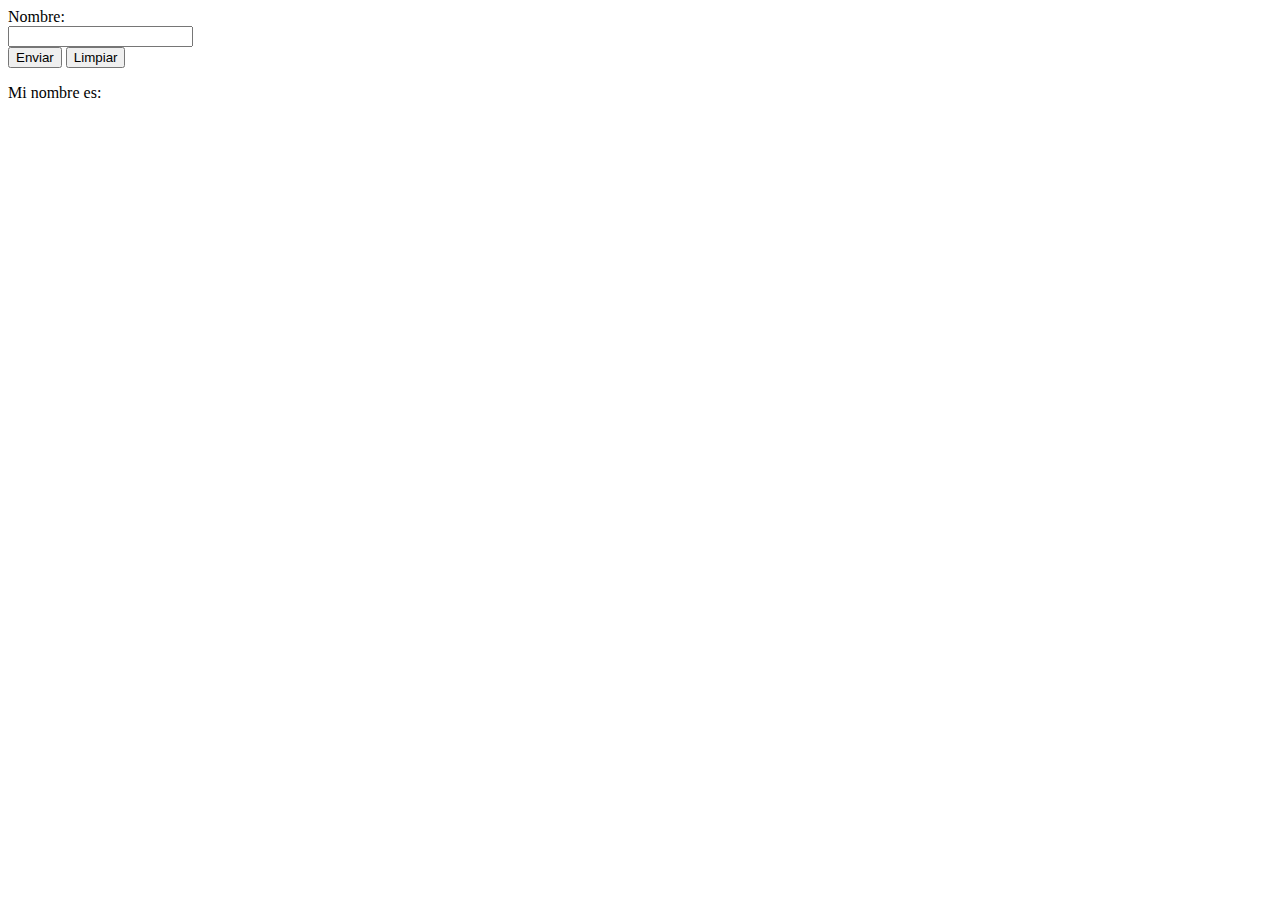
<file: index.html>
<!DOCTYPE html>
<html lang="en">
<head>
    <meta charset="UTF-8">
    <meta name="viewport" content="width=device-width, initial-scale=1.0">
    <meta http-equiv="X-UA-Compatible" content="ie=edge">
    <title>Formulario</title>
</head>
<body>
    <form>
        <label  for="fname">Nombre:</label><br>
        <input type="text" id="nombre" value=""><br>
        <button type="button" onClick="enviar()">Enviar</button>
        <button type="button" onClick="limpiar()">Limpiar</button>
    </form>
    <p>Mi nombre es: <span id="minombre"></span></p>
    <script src="js/index.js"></script>
</body>
</html>
</file>
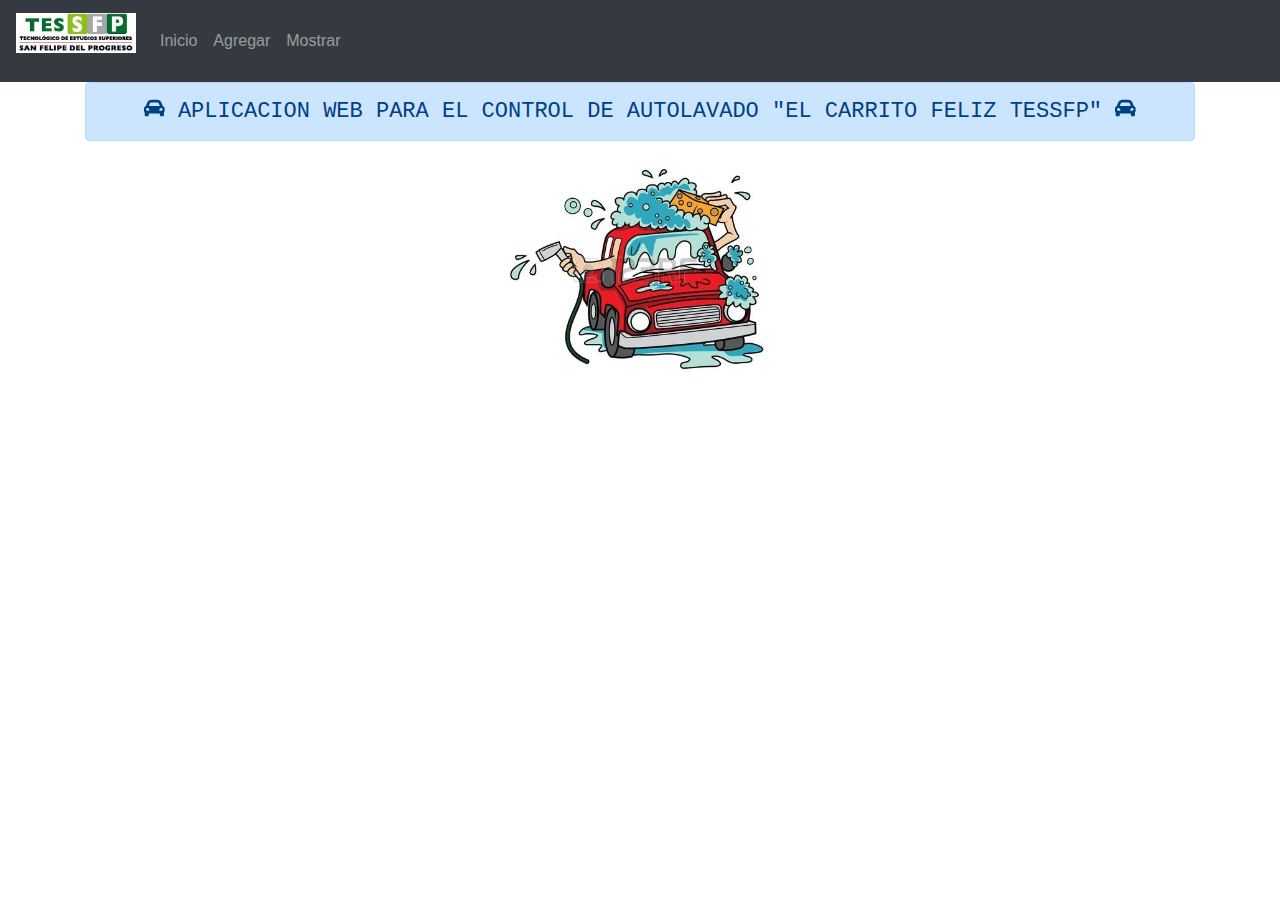
<file: sistemas/index.html>
<html> 
    <head>
        <title>Sistema AUTOLAVADO TESSFP</title>
        <meta charset="UTF-8">
        <link rel="stylesheet" href="css/bootstrap.min.css" type="text/css">
        <link rel="stylesheet" href="css/bootstrap.css" type="text/css">
        <link rel="stylesheet" href="css/estilos.css" type="text/css">
        <link rel="stylesheet" href="css/alertify.core.css" type="text/css">
        <link rel="stylesheet" href="css/alertify.default.css" type="text/css">
        <link rel="stylesheet" href="css/iconos.css" type="text/css">
        <link rel="stylesheet" href="css/jquery.dataTables.min.css" type="text/css">
        <script src="js/jquery.js" type="text/javascript"></script>
        <script src="js/funciones.js" type="text/javascript"></script>
        <script src="js/alertify.js" type="text/javascript"></script>
        <script src="js/bootstrap.js" type="text/javascript"></script>
        <script src="js/bootstrap.min.js" type="text/javascript"></script>
        <script src="js/iconos.js" type="text/javascript"></script>
        <script src="js/jquery.dataTables.min.js" type="text/javascript"></script>
    </head>
    <body>
        <nav class="navbar navbar-expand-sm bg-dark navbar-dark">
            <p class="navbar-brand"><img src="img/TEC.jpg" style="width: 120px;"></p>
            <button class="navbar-toggler" type="button" data-toggle="collapse" data-target="#uno">
                <span class="navbar-toggler-icon"></span>
            </button>
                <div class="collapse navbar-collapse" id="uno">
                    <ul class="navbar-nav">
                        <li class="nav-item"><span class="nav-link encima" id="menuInicio">Inicio</span></li>
                        <li class="nav-item dropdown">
                            <span class="nav-link drop down-toggle encima" data-toggle="dropdown" id="navbardrop">Agregar</span>
                            <div class="dropdown-menu">
                                <span class="dropdown-item encima" id="menuAddEmpleado">Empleado</span>
                            </div>
                        </li>
                        <li class="nav-item dropdown">
                            <span class="nav-link drop down-toggle encima" data-toggle="dropdown" id="navbardrop">Mostrar</span>
                            <div class="dropdown-menu">
                                <span class="dropdown-item encima" id="menuVerEmpleados">Empleados</span>
                            </div>
                        </li>
                    </ul> 
                </div>
        </nav>
        <div class="container">
            <div class="alert alert-primary" style="text-align: center; font-size: 22; font-family: 'Courier New', Courier, monospace;">
                <i class="fas fa-car-alt"></i>
                APLICACION WEB PARA EL CONTROL DE AUTOLAVADO "EL CARRITO FELIZ TESSFP"
                <i  class="fas fa-car-alt"></i>
            </div>
            <div id="divInicio" class="col-md-12" style="text-align: center;">
                <img src="img/lavado.jpg" width="280px">  
            </div>
            <div class="row" id="rowEmpleado">
                <div class="col-12 col-md-4" id="colFormEmpleado" style="display: none;">
                    <p class="alert alert-success" style="text-align: center;"> <i class="fal fa-car-wash"></i>
                        <i class="fas fa-users-cog"></i>Agregar Empleado</p>
                    <form>
                        <i class="fas fa-key"></i>
                        Clave empleado: <input type="number" placeholder="Clave empleado" id="txtClave" class="from form-control">
                        <i class="fas fa-user-tie"></i>
                        Nombre: <input type="text" id="txtNombre" placeholder="Nombre empleado" class="from form-control">
                        <i class="fas fa-address-card"></i>
                        Apellido Paterno: <input type="text" id="txtAp" placeholder="Ap" class="from form-control">
                        <i class="fas fa-address-card"></i>
                        Apellido Materno: <input type="text" id="txtAm" placeholder="Am" class="from form-control">
                        <i class="fas fa-mobile-alt"></i>
                        Teléfono: <input type="text" id="txtTelefono" placeholder="Teléfono" class="from form-control"><br>
                        <div class="row" style="text-align: center;">
                            <div class="col-6">
                                <button type="button" class="btn btn-primary" id="btnGuardarEmpleado" value="Guardar">
                                    <i class="fas fa-cog fa-spin"></i>
                                    Guardar
                                </button>
                            </div>
                            <div class="col-6">
                                <button type="button" class="btn btn-danger" id="btnNuevo">
                                    <i class="fas fa-broom"></i>Nuevo
                                </button>
                            </div>
                        </div>
                    </form>
                </div>
                <div class="col-12 col-md-8" id="divMostrarEmpleados" style="display: none;"> 
                </div>
            </div>
        </div>
    </body>
</html>
</file>
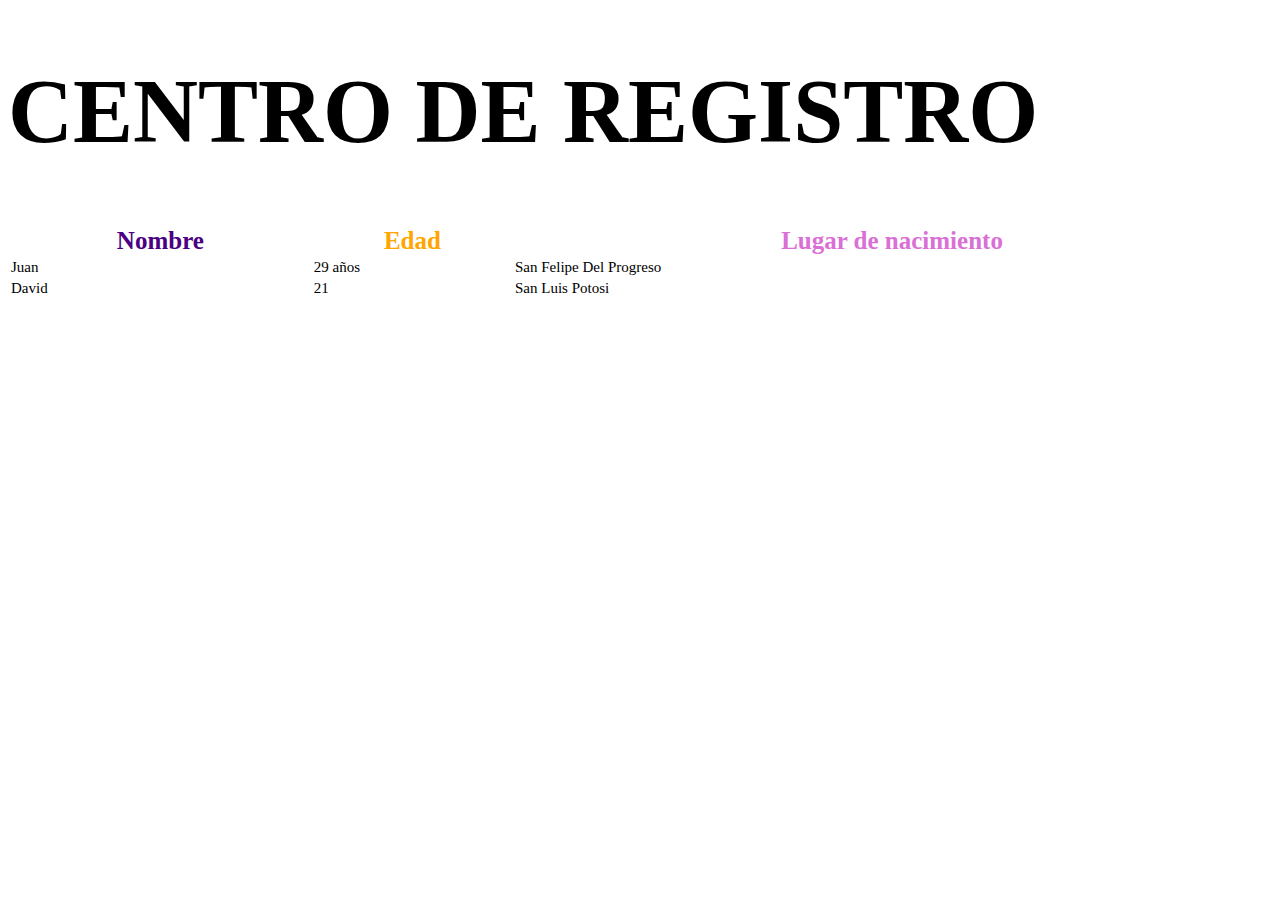
<file: Estructura.html>
<!DOCTYPE html>
<html lang="en">
<head>
    <meta charset="UTF-8">
    <meta name="viewport" content="width=device-width, initial-scale=1.0">
    <title>Estructura</title>
    <link rel="stylesheet" href="css/estiloshtml.css">
</head>
<body>
    <H1 class="Titulo" id="inicial">
        CENTRO DE REGISTRO
    </H1>
    <table class="table">
        <tr class="encabezado">
            <th class="nom">Nombre</th>
            <th class="ed">Edad</th>
            <th class="lug">Lugar de nacimiento</th>
        </tr>
        <tr class="resto">
            <td>Juan</td>
            <td>29 años</td>
            <td>San Felipe Del Progreso</td>
        </tr>
        <tr class="resto">
            <td>David</td>
            <td>21</td>
            <td>San Luis Potosi</td>
        </tr>
    </table>
</body>
</html>
</file>
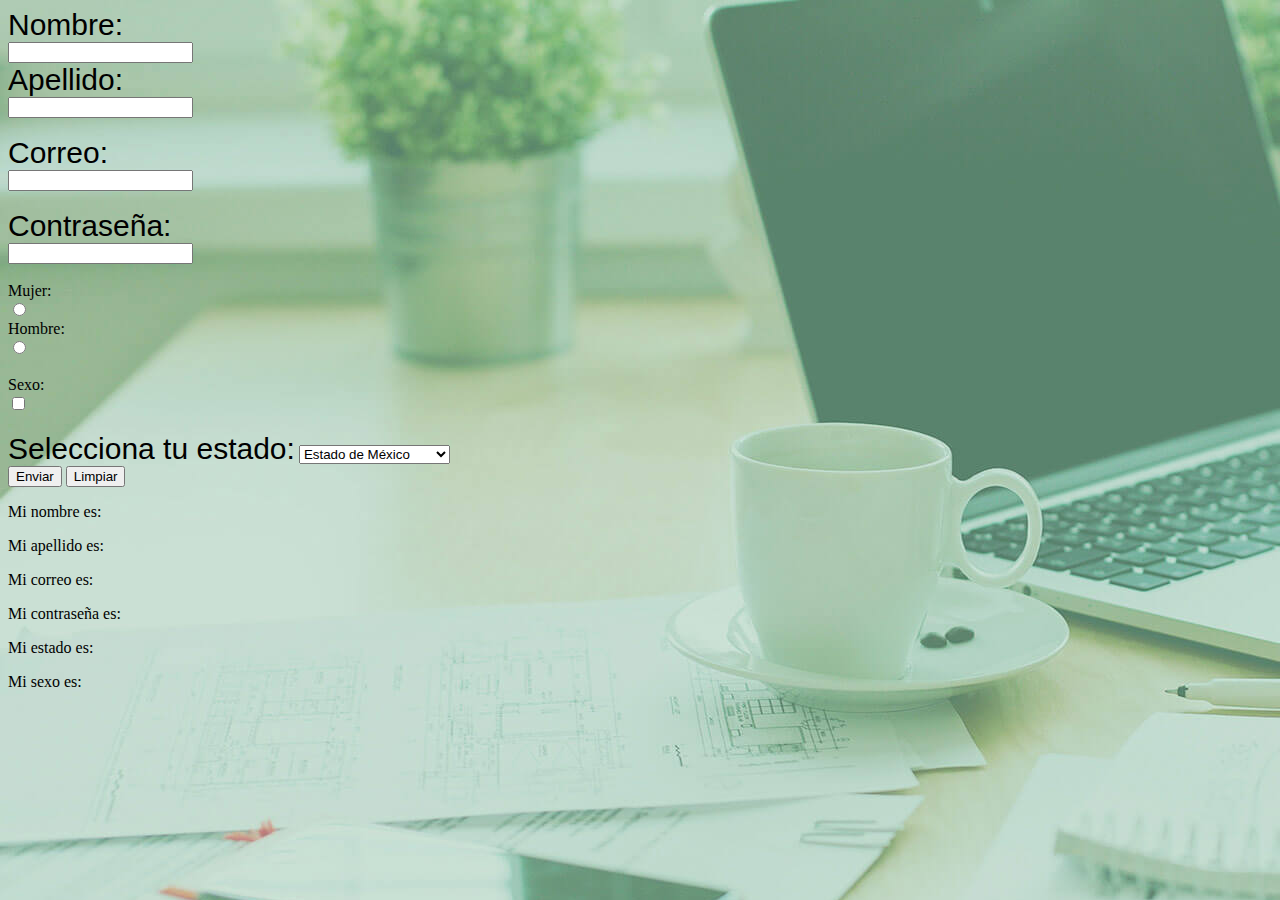
<file: FORM.html>
<!DOCTYPE html>
<html lang="en">
<head>
    <meta charset="UTF-8">
    <meta name="viewport" content="width=device-width, initial-scale=1.0">
    <link href="css/style.css" rel="stylesheet" type="text/css"/>
    <title>Formulario</title>
</head>
<body>
    <form action="/action_page.php">
        <label class="N" for="fname">Nombre:</label><br>
        <input type="text" id="nombre" name="fname" value=""><br>
        <label class="A" for="lname">Apellido:</label><br>
        <input type="text" id="apellido" name="lname" value=""><br><br>
        <label class="C" for="lcorreo">Correo:</label><br>
        <input type="email" id="correo" name="lcorreo" value=""><br><br>
        <label class="P" for="lcontraseña">Contraseña:</label><br>
        <input type="password" id="contraseña" name="lcontraseña" value=""><br><br>
        <label class="M" for="lmujer">Mujer:</label><br>
        <input type="radio" id="mujer" name="lmujer" value=""><br>
        <label class="H" for="lhombre">Hombre:</label><br>
        <input type="radio" id="hombre" name="lhombre" value=""><br><br>
        <label class="S" for="lsexo">Sexo:</label><br>
        <input type="checkbox" id="sexo" name="lsexo" value=""><br><br>
      </form> 
        <label class="L" for="lestado">Selecciona tu estado:</label>
        <select id="estado" name="lestado">
          <option value="Estado de México">Estado de México</option>
          <option value="Estado de Michoacan">Estado de Michoacan</option>
          <option value="Ciudad de México">Ciudad de México</option>
        </select>
        <br>
        <button type="button" onClick="enviar()">Enviar</button>
        <button type="button" onClick="limpiar()">Limpiar</button>
      </form>
      <p>Mi nombre es: <span id="minombre"></span></p>
      <p>Mi apellido es: <span id="miapellido"></span></p>
      <p>Mi correo es: <span id="micorreo"></span></p>
      <p>Mi contraseña es: <span id="micontraseña"></span></p>
      <p>Mi estado es: <span id="miestado"></span></p>
      <p>Mi sexo es: <span id="misexo"></span></p>
      <script src="js/index.js"></script>
      </body>
</html>
</file>
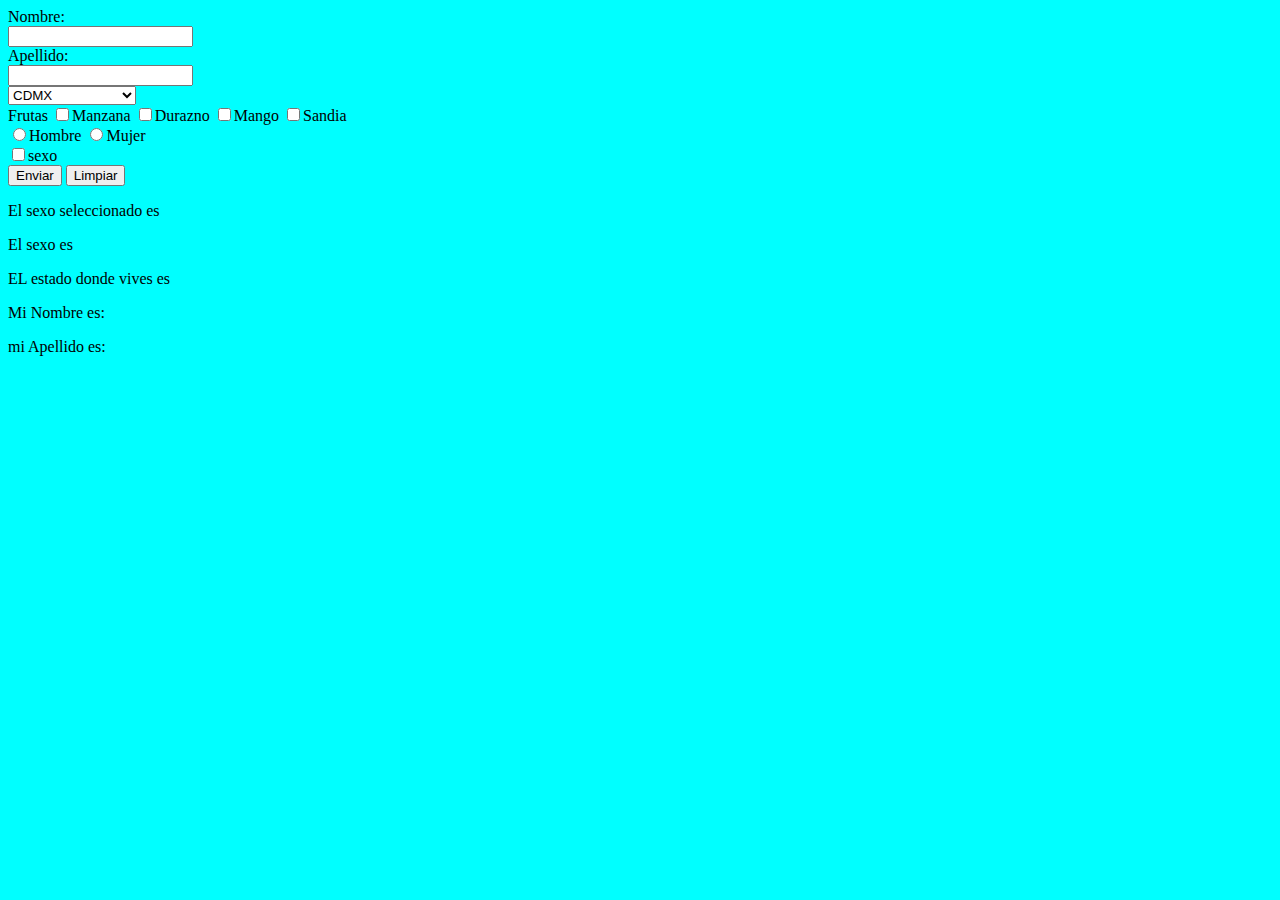
<file: Formulario.html>
<!DOCTYPE html>
<html lang="en">
<head>
    <meta charset="UTF-8">
    <meta name="viewport" content="width=device-width, initial-scale=1.0">
    <title>Fromulario</title>
    <link rel="stylesheet" href="css/formu.css">
  </head>
<body class="Fondo">

    <form action=""">
        <label for="fname">Nombre:</label><br>
        <input type="text" id="nombres" value=""><br>
        <label for="lname">Apellido:</label><br>
        <input type="text" id="apellidos" value=""><br>

          <select name="Estado donde vives" id="seleccion" >
            <option value="CDMX">CDMX</option> 
            <option value="Estado de Mexico">Estado de Mexico</option>
            <option value="Queretaro">Queretaro</option>
          </select> <br>

          <label for="">Frutas</label>
          <input type="checkbox" id="">Manzana
          <input type="checkbox" id="">Durazno
          <input type="checkbox" id="">Mango
          <input type="checkbox" id="">Sandia <br>

        <input type="radio" name="sexo" id="men" value="Hombre">Hombre
        <input type="radio" name="sexo" id="woman" value="Mujer">Mujer <br>
        
        <input type="checkbox" id="tiposexo">sexo <br>

        <button type="button" onclick="enviar()">Enviar</button>
        <button type="button" onclick="limpiar()">Limpiar</button>
        <p> El sexo seleccionado es <span id="radiotiposexo"></span></p>
        <p> El sexo es <span id="checkboxtiposexo"></span></p>
        <p>EL estado donde vives es <span id="estadovalor" ></span> </p>
    </form>
      <p>Mi Nombre es: <span id="minombre"></span></p>
      <p>mi Apellido es: <span id="miapellido"></span></p>
      <script src="js/index.js"></script>
</body>
</html>
</file>
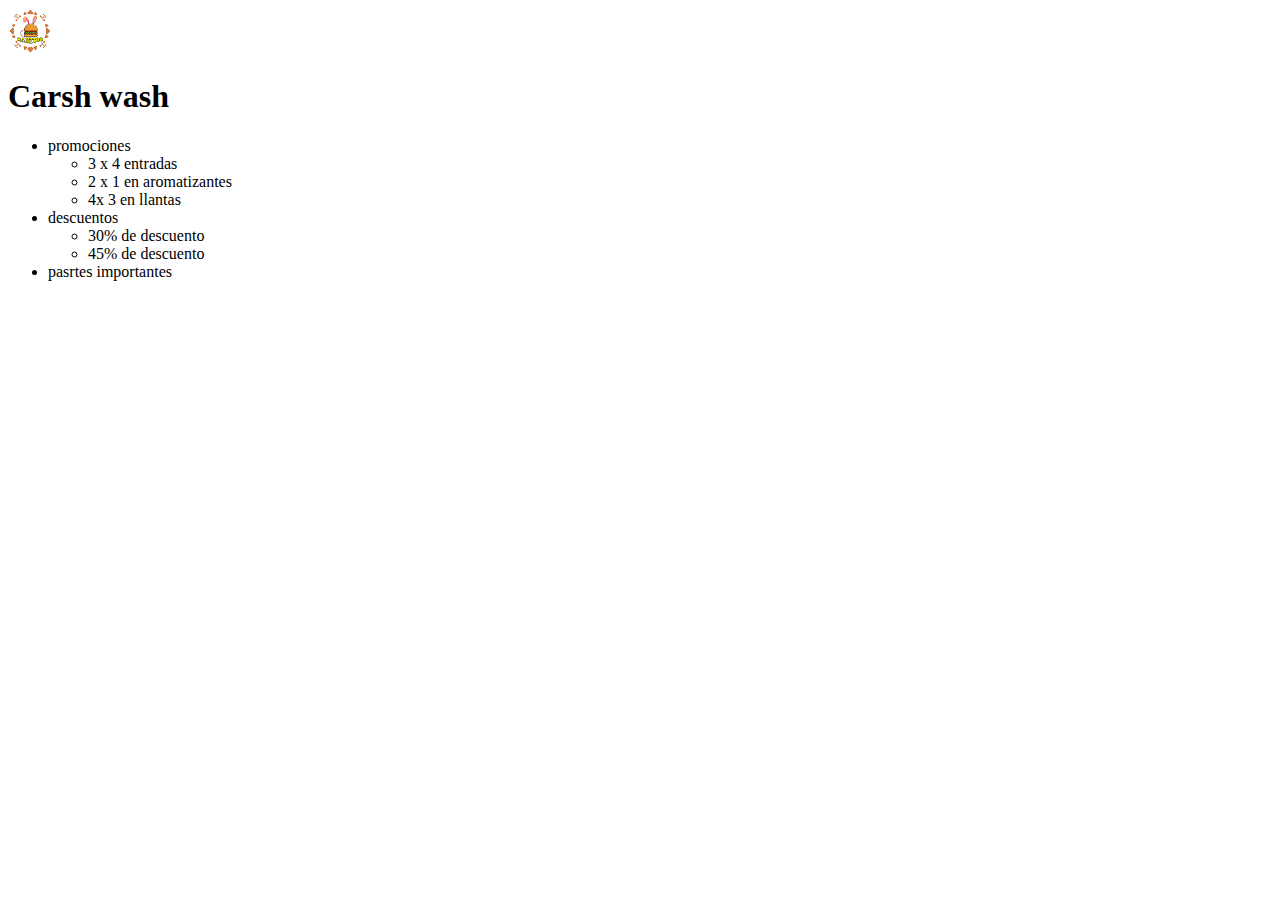
<file: index_david.html>
<!DOCTYPE html>
<html lang="en">
<head>
    <meta charset="UTF-8">
    <meta name="viewport" content="width=device-width, initial-scale=1.0">
    <title>Ventana David</title>

</head>
<body>
    <header>
        <img src="img/logo pag.png" alt="">
        <h1>Carsh wash </h1> 
        <nav class="nav">
            <ul class="nav" id="desordenadas"> 
                <!-- listas ordenadas -->
                <li>promociones</li>
                <ul>
                    <li>3 x 4 entradas</li>
                    <li>2 x 1 en aromatizantes</li>
                    <li>4x 3 en llantas</li>
                </ul>
                <li>descuentos</li>
                <ul>
                <li>30% de descuento</li>
                <li>45% de descuento</li>
            </ul>
                <li>pasrtes importantes</li>
            </ul>

        </nav>
    </header>
</body>
</html>
</file>
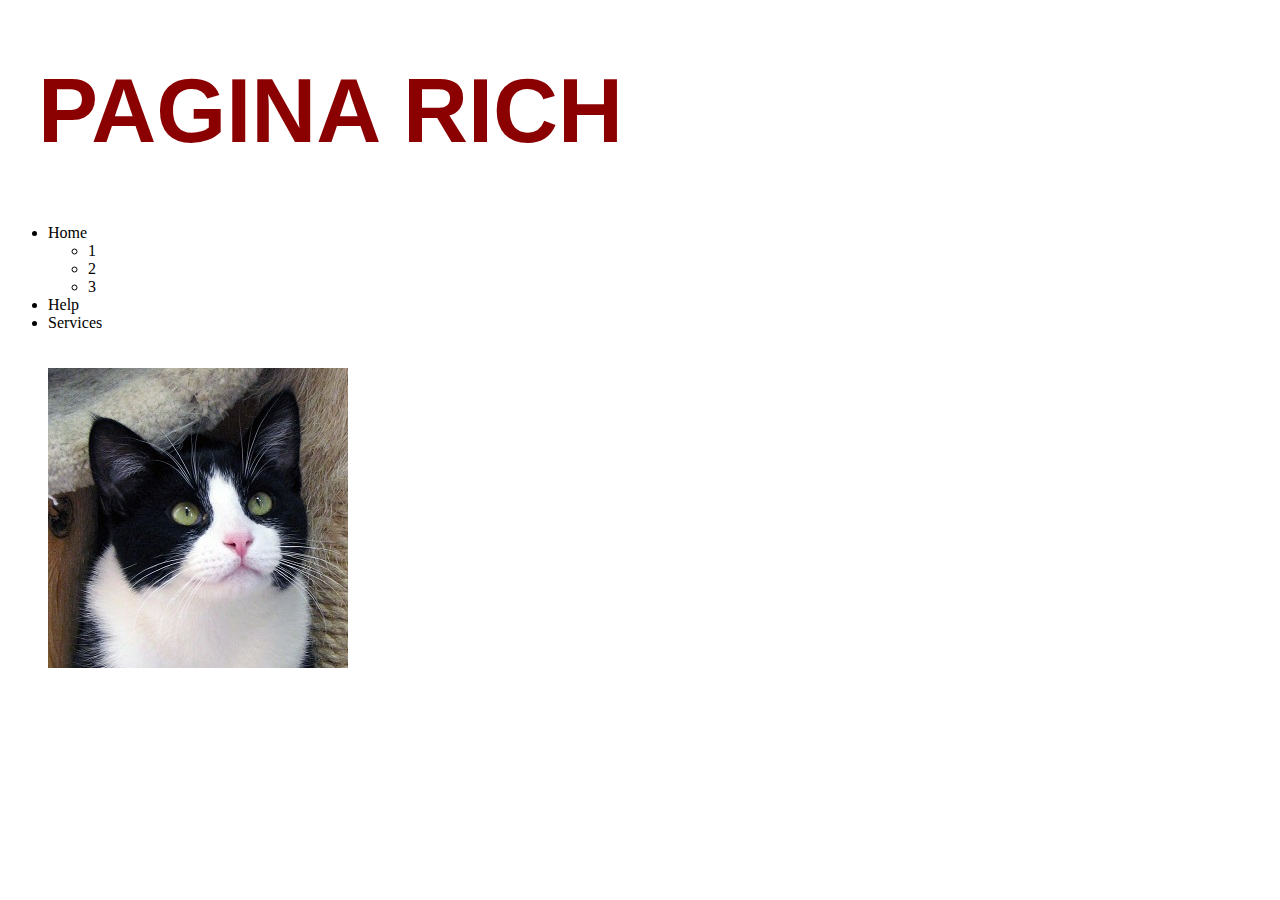
<file: RICHAR.html>
<!DOCTYPE html>
<html>
    <head>
        <title>Pagina Rich</title>
        <link href="css/estilos.css" rel="stylesheet" type="text/css"/>
    </head>   
    <body>
        <h1 class="titulo">PAGINA RICH</h1>    
    <ul>
        <li><a>Home</a></li>
    <ul>
            <li><a>1</a></li>
            <li><a>2</a></li>
            <li><a>3</a></li>
        </ul>
        <li><a>Help</a></li>
        <li><a>Services</a></li>
        <br>
        <br>
        <img src="1.jpg">
    </ul>
    </body>
    </html>
</file>
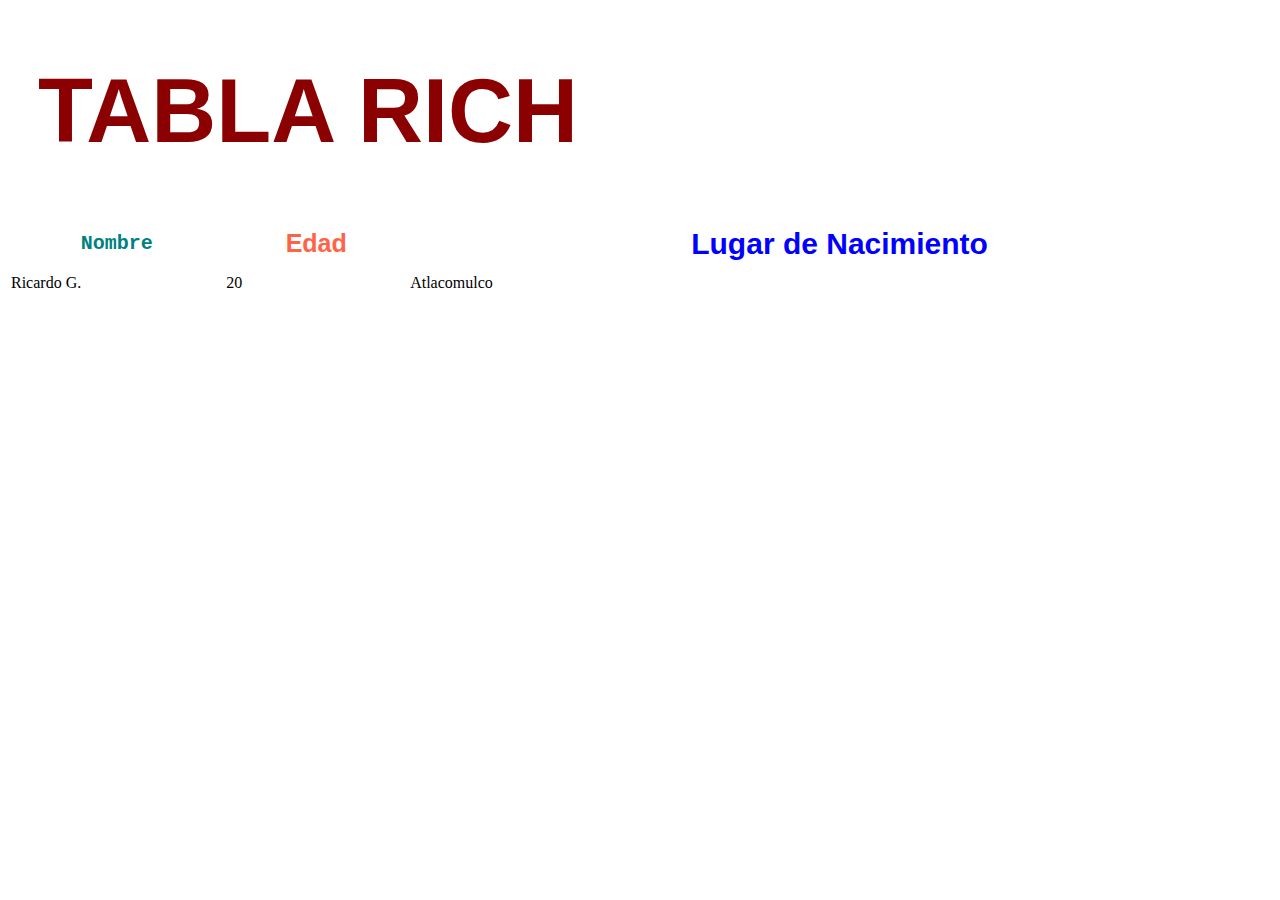
<file: TABLA.html>
<!DOCTYPE html>
<html lang="es">
<head>
    <meta charset="UTF-8">
    <meta name="viewport" content="width=device-width, initial-scale=1.0">
    <title>Tabla Rich</title>
    <link href="css/estilos.css" rel="stylesheet" type="text/css"/>
</head>
<body>
    <h1 class="titulo">TABLA RICH</h1>
    <div>
        <table style= "width: 100%">
            <tr>
                <th class=n>Nombre</th>
                <th class=e>Edad</th>
                <th class=l>Lugar de Nacimiento</th>
            </tr>
            <tr>
                <td>Ricardo G.</td>
                <td>20</td>
                <td>Atlacomulco</td>
            </tr>
        </table>
    </div>
    </body>
</html>
</file>
<file: sistemas/css/estilos.css>
.border1{
    background: linear-gradient(to left, cyan, white, cyan);
    text-align: center;

    border-color: #0069d9;
}
.border2{
    background: linear-gradient(to left, greenyellow, white, greenyellow);
    text-align: center;

    border-color: #0069d9;
}
.border3{
    background: linear-gradient(to left, violet, white, violet);
    text-align: center;
    border-color: #0069d9;
}
.encima:hover{
    background: linear-gradient(to left, springgreen, blue, springgreen);
    border-color: greenyellow;
    border-radius: 10px;
        text-align: center;
        width: 150px;
        color: red;
        cursor: pointer;
}
</file>
<file: sistemas/css/alertify.core.css>
.alertify-show,
.alertify-log {
	-webkit-transition: all 500ms cubic-bezier(0.175, 0.885, 0.320, 1); /* older webkit */
	-webkit-transition: all 500ms cubic-bezier(0.175, 0.885, 0.320, 1.275);
	   -moz-transition: all 500ms cubic-bezier(0.175, 0.885, 0.320, 1.275);
	    -ms-transition: all 500ms cubic-bezier(0.175, 0.885, 0.320, 1.275);
	     -o-transition: all 500ms cubic-bezier(0.175, 0.885, 0.320, 1.275);
	        transition: all 500ms cubic-bezier(0.175, 0.885, 0.320, 1.275); /* easeOutBack */
}
.alertify-hide {
	-webkit-transition: all 250ms cubic-bezier(0.600, 0, 0.735, 0.045); /* older webkit */
	-webkit-transition: all 250ms cubic-bezier(0.600, -0.280, 0.735, 0.045);
	   -moz-transition: all 250ms cubic-bezier(0.600, -0.280, 0.735, 0.045);
	    -ms-transition: all 250ms cubic-bezier(0.600, -0.280, 0.735, 0.045);
	     -o-transition: all 250ms cubic-bezier(0.600, -0.280, 0.735, 0.045);
	        transition: all 250ms cubic-bezier(0.600, -0.280, 0.735, 0.045); /* easeInBack */
}
.alertify-cover {
	position: fixed; z-index: 99999;
	top: 0; right: 0; bottom: 0; left: 0;
}
.alertify {
	position: fixed; z-index: 99999;
	top: 50px; left: 50%;
	width: 550px;
	margin-left: -275px;
}
	.alertify-hidden {
		top: -50px;
		visibility: hidden;
	}
.alertify-logs {
	position: fixed;
	z-index: 5000;
	bottom: 10px;
	right: 10px;
	width: 300px;
}
	.alertify-log {
		display: block;
		margin-top: 10px;
		position: relative;
		right: -300px;
	}
	.alertify-log-show {
		right: 0;
	}
	.alertify-dialog {
		padding: 25px;
	}
		.alertify-resetFocus {
			border: 0;
			clip: rect(0 0 0 0);
			height: 1px;
			margin: -1px;
			overflow: hidden;
			padding: 0;
			position: absolute;
			width: 1px;
		}
		.alertify-inner {
			text-align: center;
		}
		.alertify-text {
			margin-bottom: 15px;
			width: 100%;
			-webkit-box-sizing: border-box;
			   -moz-box-sizing: border-box;
			        box-sizing: border-box;
			font-size: 100%;
		}
		.alertify-buttons {
		}
			.alertify-button {
				/* line-height and font-size for input button */
				line-height: 1.5;
				font-size: 100%;
				display: inline-block;
				cursor: pointer;
				margin-left: 5px;
			}

@media only screen and (max-width: 680px) {
	.alertify,
	.alertify-logs {
		width: 90%;
		-webkit-box-sizing: border-box;
		   -moz-box-sizing: border-box;
		        box-sizing: border-box;
	}
	.alertify {
		left: 5%;
		margin: 0;
	}
}
</file>
<file: sistemas/css/alertify.default.css>
/**
 * Default Look and Feel
 */
.alertify,
.alertify-log {
	font-family: sans-serif;
}
.alertify {
	background: #FFF;
	border: 10px solid #333; /* browsers that don't support rgba */
	border: 10px solid rgba(0,0,0,.7);
	border-radius: 8px;
	box-shadow: 0 3px 3px rgba(0,0,0,.3);
	-webkit-background-clip: padding;     /* Safari 4? Chrome 6? */
	   -moz-background-clip: padding;     /* Firefox 3.6 */
	        background-clip: padding-box; /* Firefox 4, Safari 5, Opera 10, IE 9 */
}
.alertify-text {
	border: 1px solid #CCC;
	padding: 10px;
	border-radius: 4px;
}
.alertify-button {
	border-radius: 4px;
	color: #FFF;
	font-weight: bold;
	padding: 6px 15px;
	text-decoration: none;
	text-shadow: 1px 1px 0 rgba(0,0,0,.5);
	box-shadow: inset 0 1px 0 0 rgba(255,255,255,.5);
	background-image: -webkit-linear-gradient(top, rgba(255,255,255,.3), rgba(255,255,255,0));
	background-image:    -moz-linear-gradient(top, rgba(255,255,255,.3), rgba(255,255,255,0));
	background-image:     -ms-linear-gradient(top, rgba(255,255,255,.3), rgba(255,255,255,0));
	background-image:      -o-linear-gradient(top, rgba(255,255,255,.3), rgba(255,255,255,0));
	background-image:         linear-gradient(top, rgba(255,255,255,.3), rgba(255,255,255,0));
}
.alertify-button:hover,
.alertify-button:focus {
	outline: none;
	box-shadow: 0 0 15px #2B72D5;
	background-image: -webkit-linear-gradient(top, rgba(0,0,0,.1), rgba(0,0,0,0));
	background-image:    -moz-linear-gradient(top, rgba(0,0,0,.1), rgba(0,0,0,0));
	background-image:     -ms-linear-gradient(top, rgba(0,0,0,.1), rgba(0,0,0,0));
	background-image:      -o-linear-gradient(top, rgba(0,0,0,.1), rgba(0,0,0,0));
	background-image:         linear-gradient(top, rgba(0,0,0,.1), rgba(0,0,0,0));
}
.alertify-button:active {
	position: relative;
	top: 1px;
}
	.alertify-button-cancel {
		background-color: #FE1A00;
		border: 1px solid #D83526;
	}
	.alertify-button-ok {
		background-color: #5CB811;
		border: 1px solid #3B7808;
	}
.alertify-log {
	background: #1F1F1F;
	background: rgba(0,0,0,.9);
	padding: 15px;
	border-radius: 4px;
	color: #FFF;
	text-shadow: -1px -1px 0 rgba(0,0,0,.5);
}
	.alertify-log-error {
		background: #FE1A00;
		background: rgba(254,26,0,.9);
	}
	.alertify-log-success {
		background: #5CB811;
		background: rgba(92,184,17,.9);
	}
</file>
<file: css/estiloshtml.css>
.Titulo{
    font-size: 90px;
}
.table{
width: 100%;
}
.encabezado{
    font-size: 25px;
}
.nom{
 color: indigo;
}
.ed{
    color: orange;
}
.lug{
    color: orchid;
}
.resto{
    font-size: 15px;;
}
</file>
<file: css/style.css>
body{
    background-image: url('../img/bg2.jpg');
}
.N{
    font-family: 'Franklin Gothic Medium', 'Arial Narrow', Arial, sans-serif;
    font-size: 30px;
}
.A{
    font-family: 'Franklin Gothic Medium', 'Arial Narrow', Arial, sans-serif;
    font-size: 30px;
}
.L{
    font-family: 'Franklin Gothic Medium', 'Arial Narrow', Arial, sans-serif;
    font-size: 30px;
}
.C{
    font-family: 'Franklin Gothic Medium', 'Arial Narrow', Arial, sans-serif;
    font-size: 30px;
}
.P{
    font-family: 'Franklin Gothic Medium', 'Arial Narrow', Arial, sans-serif;
    font-size: 30px;
}
</file>
<file: css/formu.css>
.Fondo{
    background: cyan;
}
</file>
<file: css/estilos.css>
.titulo{
    color: darkred;
    font-family: 'Franklin Gothic Medium', 'Arial Narrow', Arial, sans-serif;
    font-size: 90px;
    float: unset;
    padding-left: 30px;
}
.n{  
    width: auto;
    outline: 0;
    color: teal;
    font-family: 'Courier New', Courier, monospace;
    font-size: 20px;
    padding-bottom: 10px;
}
.e{
    width: auto;
    outline: 0;
    color: tomato;
    font-family: 'Lucida Sans', 'Lucida Sans Regular', 'Lucida Grande', 'Lucida Sans Unicode', Geneva, Verdana, sans-serif;
    font-size: 25px;
    padding-bottom: 10px;
}
.l{ 
    color: blue;
    font-family: Impact, Haettenschweiler, 'Arial Narrow Bold', sans-serif;
    font-size: 30px;
    padding-bottom: 10px;
}
</file>
